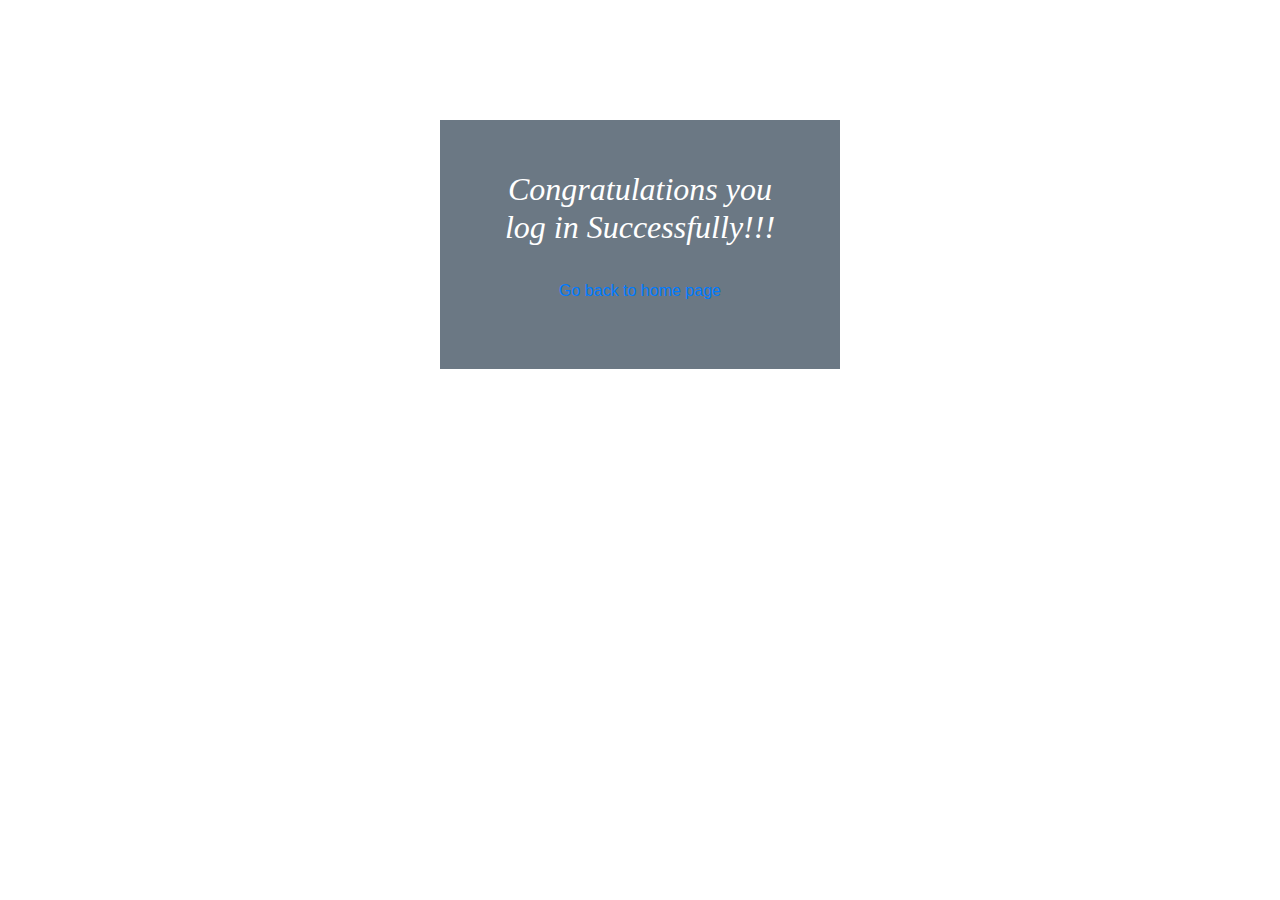
<file: cong.html>
<html lang="en">
<head>
    <meta charset="utf-8">
  <meta name="viewport" content="width=device-width, initial-scale=1">
    <title>Congratulation </title>
    <link rel="stylesheet" href="./css/Login.css">
    <link rel="stylesheet" href="https://stackpath.bootstrapcdn.com/bootstrap/4.5.0/css/bootstrap.min.css">
    <link href="https://fonts.googleapis.com/css?family=Source+Sans+Pro" rel="stylesheet">
    <link href="https://fonts.googleapis.com/css?family=Abril+Fatface" rel="stylesheet">
</head>
    <body>
    <div class="cong">
        <form>
         <h2 style="color: white">Congratulations you log in Successfully!!!</h2><br>
        <a href="./login.html" style="text-decoration: none">Go back to home page</a> 
        </form>
        </div>
    
    </body>


</html>
</file>
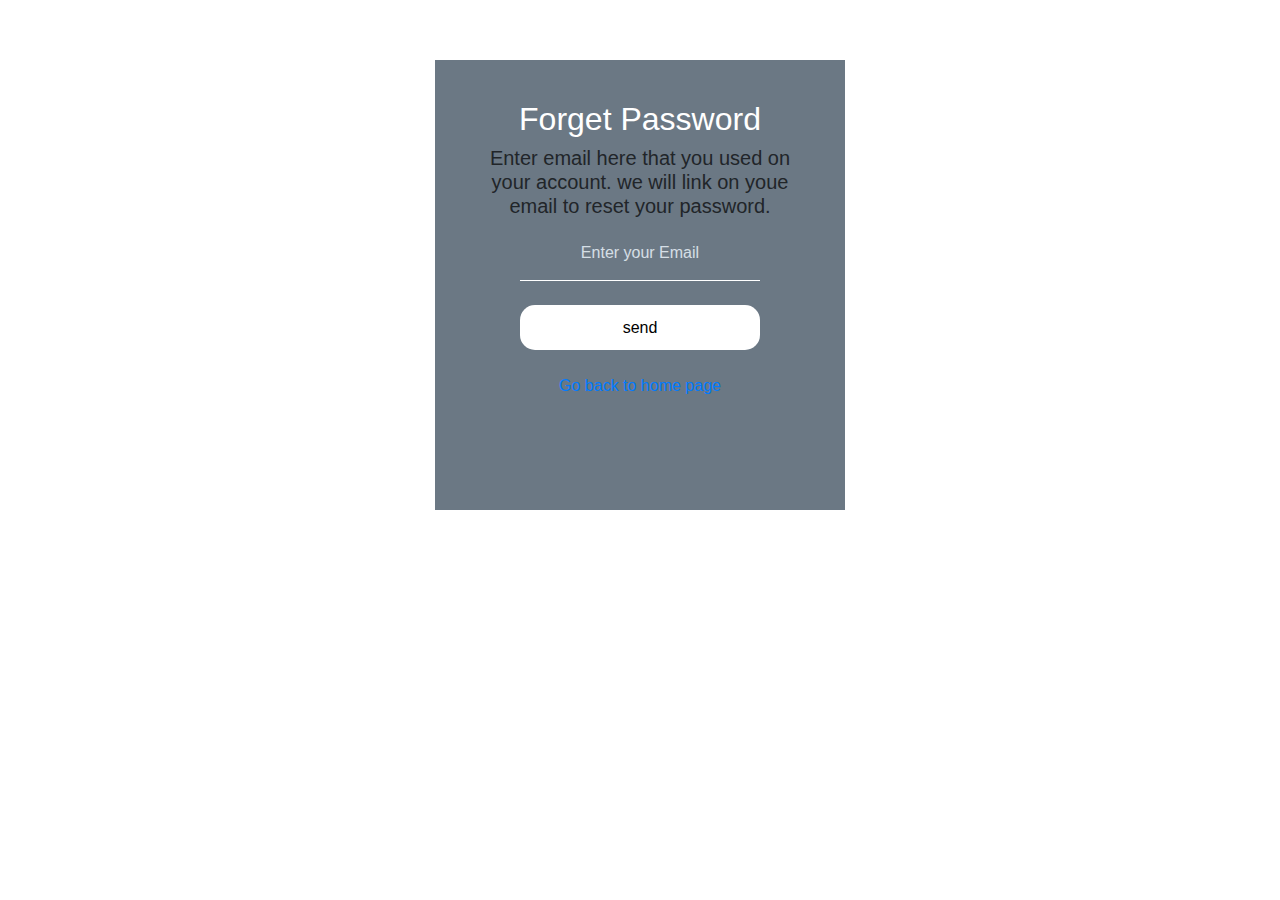
<file: forget.html>
<html lang="en">
<head>
    <meta charset="utf-8">
  <meta name="viewport" content="width=device-width, initial-scale=1">
    <title>Forget Password  </title>
    <link rel="stylesheet" href="./css/Login.css">
    <link rel="stylesheet" href="https://stackpath.bootstrapcdn.com/bootstrap/4.5.0/css/bootstrap.min.css">
    <link href="https://fonts.googleapis.com/css?family=Source+Sans+Pro" rel="stylesheet">
    <link href="https://fonts.googleapis.com/css?family=Abril+Fatface" rel="stylesheet">
</head>
    <body>
        <div class="forget">
        <form>
            <h2>Forget Password</h2>
            <h5>Enter email here that you used on your account. we will link on youe email to reset your password.</h5>
            <input type="text" name="username" placeholder="Enter your Email"/><br><br>
            <input type="button" value="send" onclick="alert('Link Send on your account  successfully!!!')"><br><br>
            <a href="./index.html">Go back to home page</a>
            
            
            
            
            
            
            </form>
        
        
        
        
        
        
        </div>
        
        
        
        
        
        
        
        
    </body>
</html>
</file>
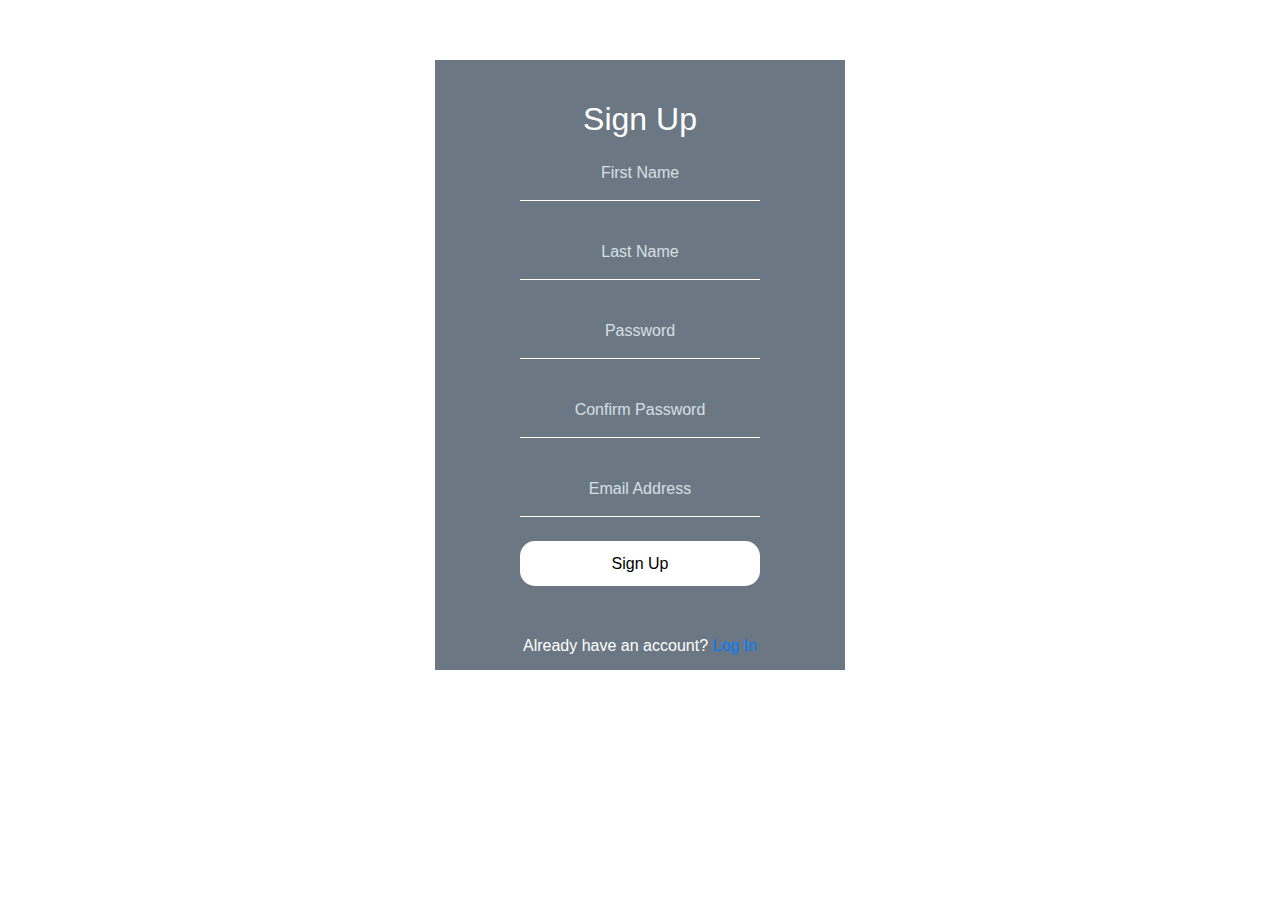
<file: signup.html>
<html lang="en">
<head>
    <meta charset="utf-8">
  <meta name="viewport" content="width=device-width, initial-scale=1">
    <title>Sign Up Form </title>
    <link rel="stylesheet" href="./css/Login.css">
    <link rel="stylesheet" href="https://stackpath.bootstrapcdn.com/bootstrap/4.5.0/css/bootstrap.min.css">
    <link href="https://fonts.googleapis.com/css?family=Source+Sans+Pro" rel="stylesheet">
    <link href="https://fonts.googleapis.com/css?family=Abril+Fatface" rel="stylesheet">
</head>
    <body>
    <div class="signup">
        <form>
        <h2>Sign Up</h2>
        <input type="text" name="username" placeholder="First Name">
        <br><br>
        <input type="text" name="username" placeholder="Last Name">
        <br><br>
        <input type="password" name="pass" placeholder="Password">
        <br><br>
        <input type="password" name="pass" placeholder="Confirm Password">
        <br><br>
        <input type="text" name="email" placeholder="Email Address"><br><br>
        <input type="button" value="Sign Up" class="lgn" onclick="alert('Congratulation you have sign up successfully!!!')"><br><br>   
        <br>
             <div class="acnt">
             Already have an account?<a href="login.html">&nbsp;Log In</a>
            
            </div>
           
        
        
        </form>
        
        
        
        
        </div>
    </body>


</html>
</file>
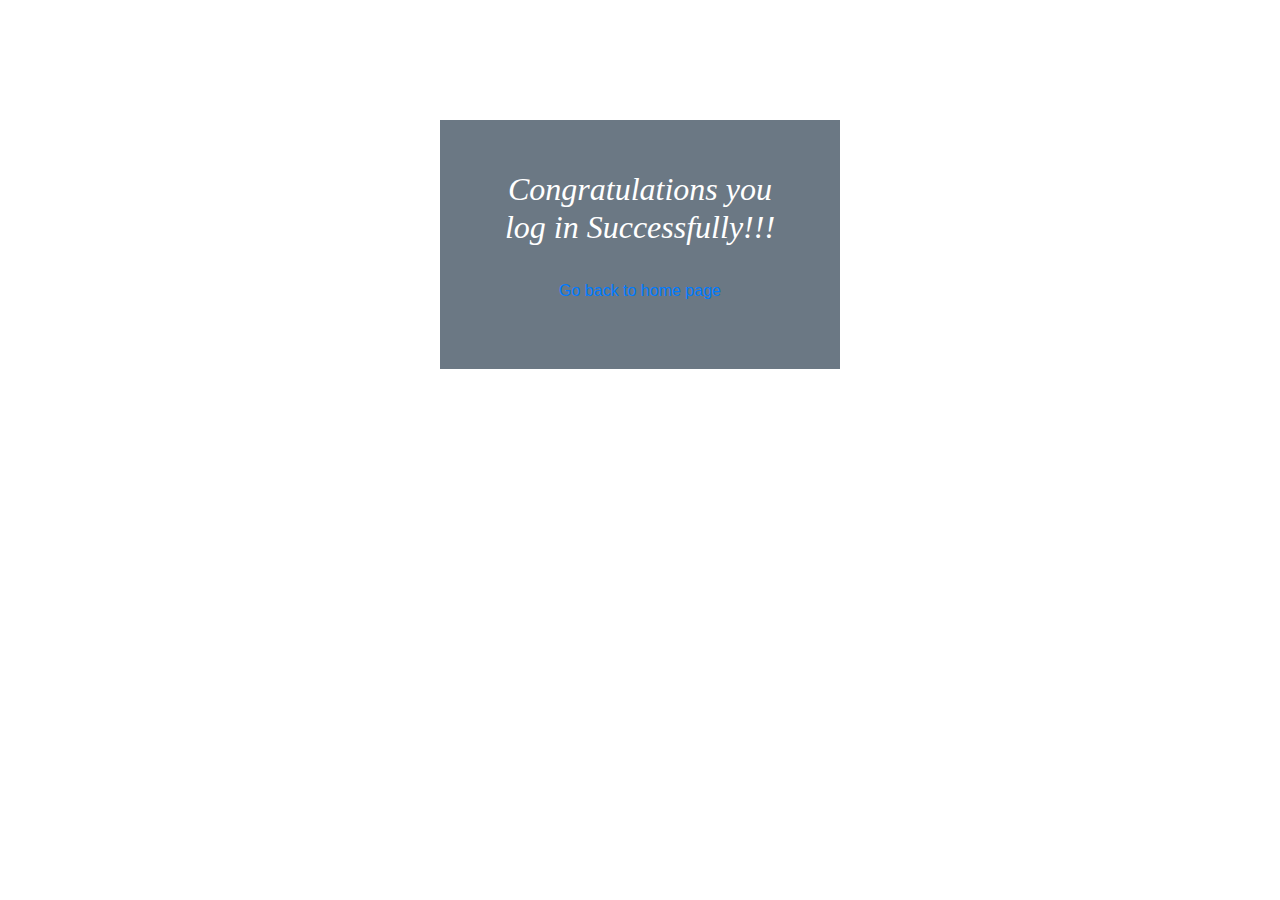
<file: Snippets/cong.html>
<html lang="en">
<head>
    <meta charset="utf-8">
  <meta name="viewport" content="width=device-width, initial-scale=1">
    <title>Congratulation </title>
    <link rel="stylesheet" href="/css/Login.css">
    <link rel="stylesheet" href="https://stackpath.bootstrapcdn.com/bootstrap/4.5.0/css/bootstrap.min.css">
    <link href="https://fonts.googleapis.com/css?family=Source+Sans+Pro" rel="stylesheet">
    <link href="https://fonts.googleapis.com/css?family=Abril+Fatface" rel="stylesheet">
</head>
    <body>
    <div class="cong">
        <form>
         <h2 style="color: white">Congratulations you log in Successfully!!!</h2><br>
        <a href="login.html" style="text-decoration: none">Go back to home page</a> 
        </form>
        </div>
    
    </body>


</html>
</file>
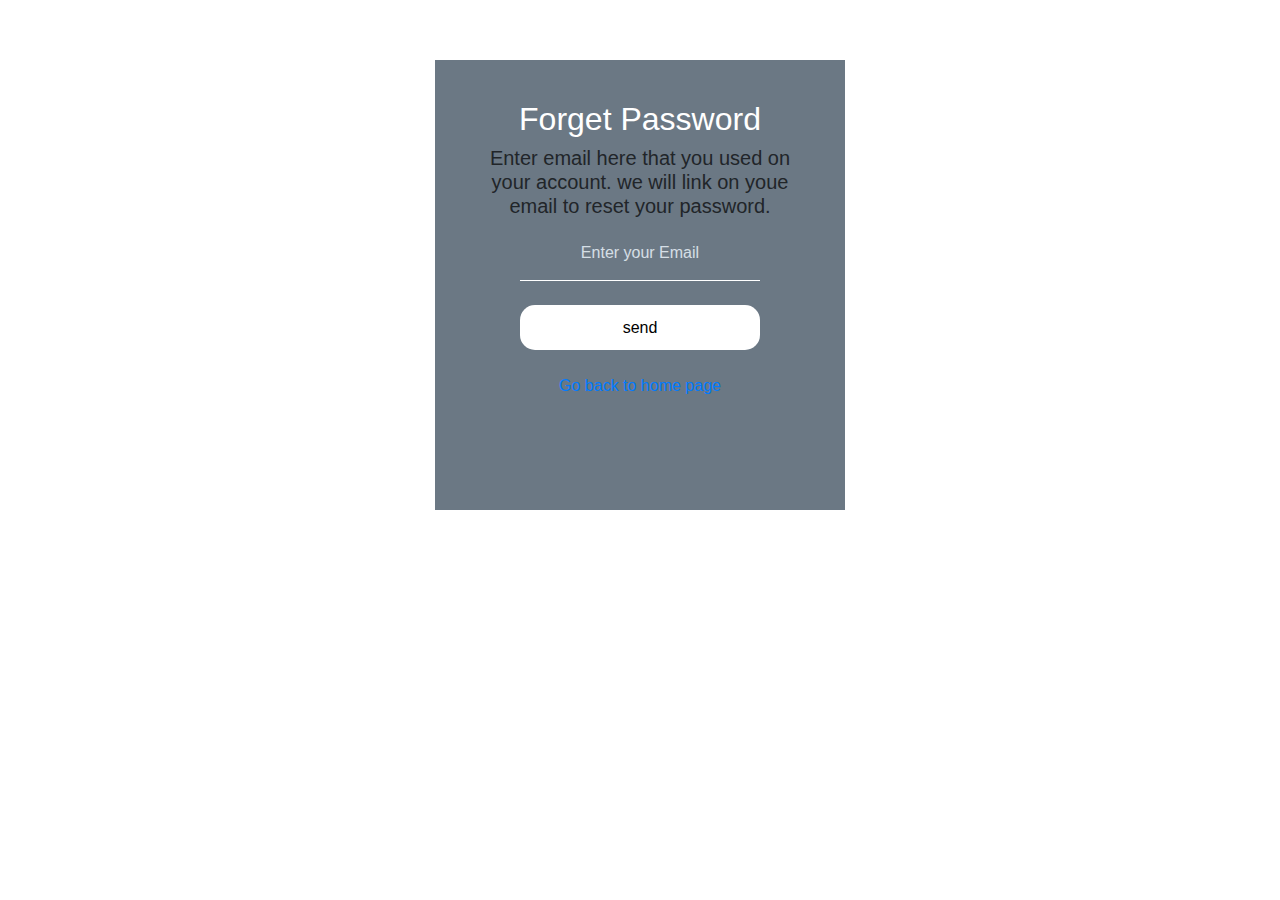
<file: Snippets/forget.html>
<html lang="en">
<head>
    <meta charset="utf-8">
  <meta name="viewport" content="width=device-width, initial-scale=1">
    <title>Forget Password  </title>
    <link rel="stylesheet" href="/css/Login.css">
    <link rel="stylesheet" href="https://stackpath.bootstrapcdn.com/bootstrap/4.5.0/css/bootstrap.min.css">
    <link href="https://fonts.googleapis.com/css?family=Source+Sans+Pro" rel="stylesheet">
    <link href="https://fonts.googleapis.com/css?family=Abril+Fatface" rel="stylesheet">
</head>
    <body>
        <div class="forget">
        <form>
            <h2>Forget Password</h2>
            <h5>Enter email here that you used on your account. we will link on youe email to reset your password.</h5>
            <input type="text" name="username" placeholder="Enter your Email"/><br><br>
            <input type="button" value="send" onclick="alert('Link Send on your account  successfully!!!')"><br><br>
            <a href="/index.html">Go back to home page</a>
            
            
            
            
            
            
            </form>
        
        
        
        
        
        
        </div>
        
        
        
        
        
        
        
        
    </body>
</html>
</file>
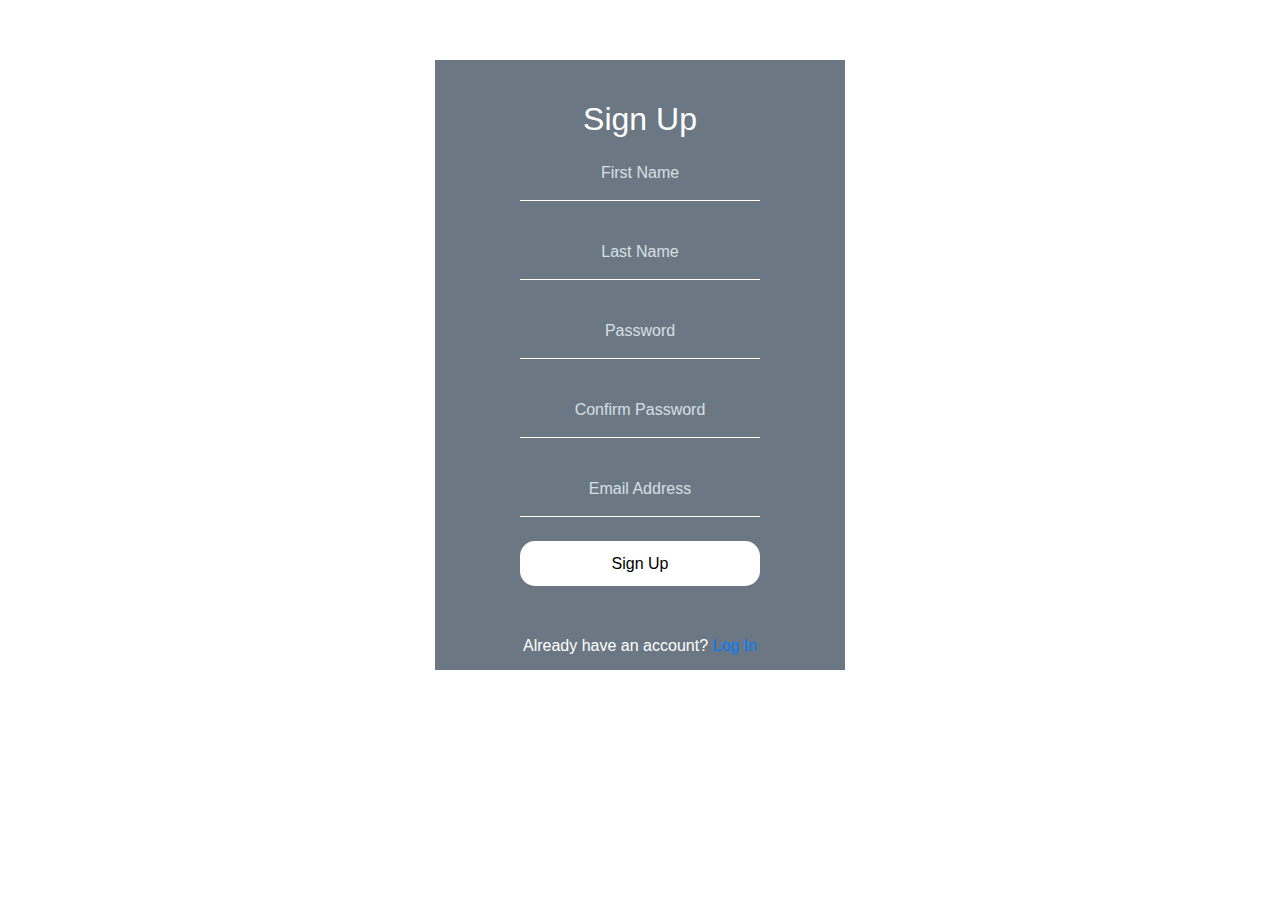
<file: Snippets/signup.html>
<html lang="en">
<head>
    <meta charset="utf-8">
  <meta name="viewport" content="width=device-width, initial-scale=1">
    <title>Sign Up Form </title>
    <link rel="stylesheet" href="/css/Login.css">
    <link rel="stylesheet" href="https://stackpath.bootstrapcdn.com/bootstrap/4.5.0/css/bootstrap.min.css">
    <link href="https://fonts.googleapis.com/css?family=Source+Sans+Pro" rel="stylesheet">
    <link href="https://fonts.googleapis.com/css?family=Abril+Fatface" rel="stylesheet">
</head>
    <body>
    <div class="signup">
        <form>
        <h2>Sign Up</h2>
        <input type="text" name="username" placeholder="First Name">
        <br><br>
        <input type="text" name="username" placeholder="Last Name">
        <br><br>
        <input type="password" name="pass" placeholder="Password">
        <br><br>
        <input type="password" name="pass" placeholder="Confirm Password">
        <br><br>
        <input type="text" name="email" placeholder="Email Address"><br><br>
        <input type="button" value="Sign Up" class="lgn" onclick="alert('Congratulation you have sign up successfully!!!')"><br><br>   
        <br>
             <div class="acnt">
             Already have an account?<a href="login.html">&nbsp;Log In</a>
            
            </div>
           
        
        
        </form>
        
        
        
        
        </div>
    </body>


</html>
</file>
<file: css/Login.css>
body{
     font-family: Tahoma, Geneva, sans-serif;
    color: #fff;
    background: url('https://images.unsplash.com/photo-1591042344856-adaf4928a71e?ixlib=rb-1.2.1&ixid=eyJhcHBfaWQiOjEyMDd9&auto=format&fit=crop&w=1050&q=80');
    background-size: cover;
}

.signin{
      background: rgba(44,62,80,0.7);
      padding: 40px;
      width: 350px;
      margin: auto;
      margin-top: 80px;
      height: 450px;
      margin-left: 180px; 
}

form{
   
    text-align: center; 
}

input{
    width: 240px;
    text-align: center;
    background: transparent;
    border: none;
    border-bottom: 1px solid #fff;
    font-family: 'play', sans-serif;
    font-size: 16px;
    font-weight: 200px;
    padding: 15px 0px;
    transition: border 0.5s;
    outline: none;
    color: #fff;
}
input[type=button]
{
    border: none;
    widows: 190px;
    background: white;
    color: black;
    font-size: 16px;
    line-height: 25px;
    padding: 10px 0;
    border-radius: 15px;
    cursor: pointer;
}

input[type=button]:hover
{
    color: #fff;
    background-color:black;
}
h2
{
    color: white;
}
a {
    color: cornsilk;
    text-decoration: none;
    background-color: transparent;
}
a:hover
{
    color: rosybrown;
}

.container{
    display:flex;
    flex-direction: row;
    width: 100%;
}

::placeholder {
    color: aliceblue;
    opacity: 0.8;
}

.have {
    color: white
}
.congo a 
{
    color: yellow;
    font-family: Tahoma, Geneva, sans-serif;
    margin-left: 30px;
}

.cong{
    background: rgba(44,62,80,0.7);
    padding: 50px;
    margin-left: 180px;
    margin: 0 auto;
    margin-top: 120px;
    width: 400px;
}

.cong h2  {
    font-size: 2rem;
    font-weight: 300;
    font-style: italic;
    font-family: cursive;
}


.signup{
    background: rgba(44,62,80,0.7);
    padding: 40px;
    width:410px;
    height:610px;
    margin-top: 90px;
    margin-left: 180px;
    margin: 60px auto;
}
.signup h2{
    color: #fff;
    
}
#lgn button{
    font-family: inherit;
    font-size: 20px;
    font-weight: 400;
}
.acnt{
    text-decoration: none;
    font-family:'play',sans-serif;
    color:white;
}
.forget
{
 background: rgba(44,62,80,0.7);
    padding: 40px;
    width:410px;
    height:450px;
    margin-top: 90px;
    margin-left: 180px;
    margin: 60px auto;   
}
</file>
